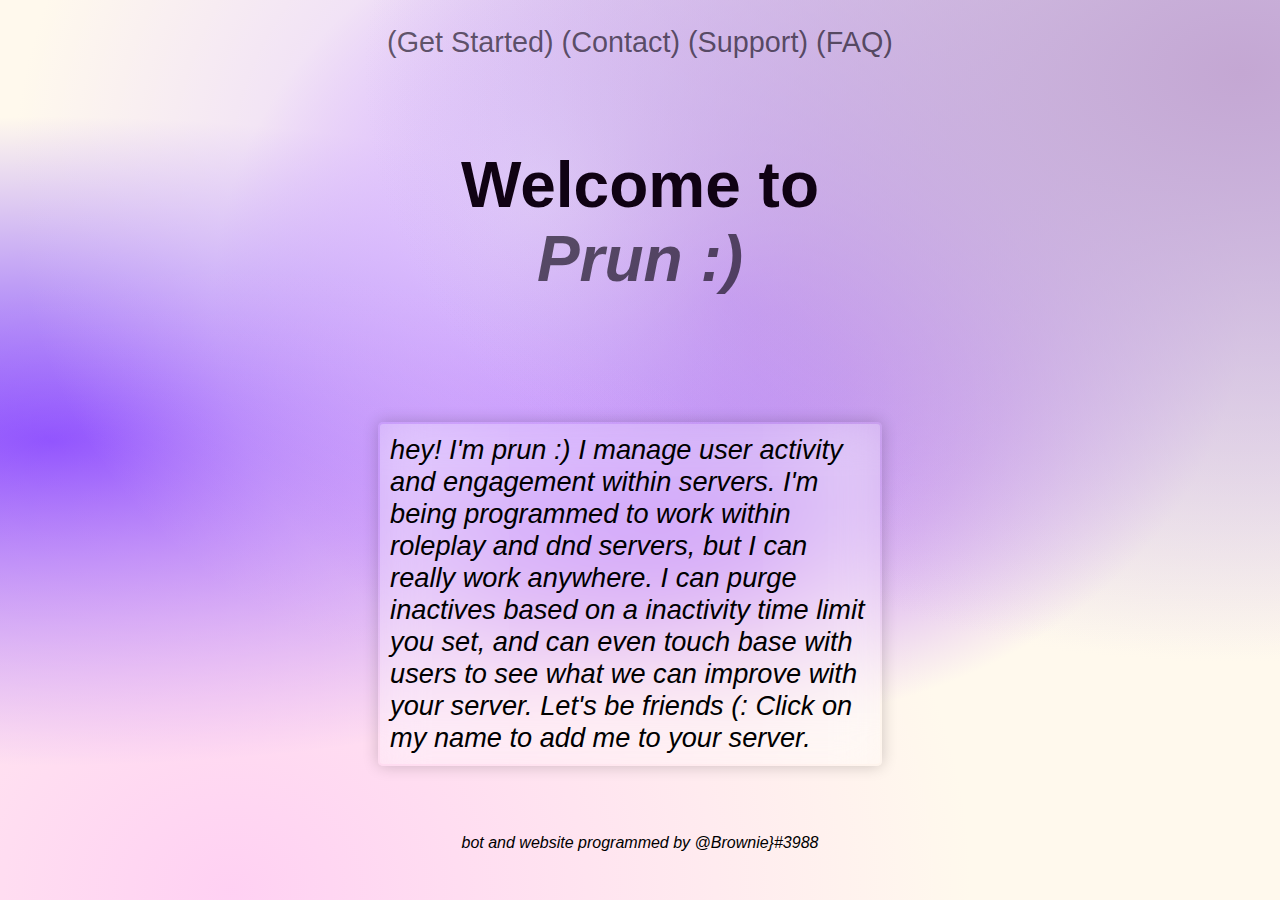
<file: index.html>
<!DOCTYPE html>
<html lang="en">
<head>
    <link rel="stylesheet" href="indexstyle.css">
    <script src="functions.js"></script>
    <meta charset="UTF-8">
    <meta http-equiv="X-UA-Compatible" content="IE=edge">
    <meta name="viewport" content="width=device-width, initial-scale=1.0">
    <title>
        Prun- your afk manager :)</title>
    <div class="header">
        <a href="getstarted.html">(Get Started)</a> 
        <a href="Contact.html">(Contact)</a>
        <a href="Support.html">(Support)</a>
        <a href="FAQ.html">(FAQ)</a>
       </div>
        <!-- The Div for the buttons and header. -->

    
    <h1>Welcome to <span class="Prun"><a href="https://discord.gg/r5yTxtmh">Prun :)</a></span>
        
        
        
    </h1>

</head>
<!--basically, the main goal is to have a easy, clean website, 
    while also having Discord integration in the form of being 
    able to invite the bot to your server. 
    Good luck future trey :)
-->
<div class="background"></div>
<div class="frostedglass">
    hey! I'm prun :)
 I manage user activity and engagement within servers. I'm
 being programmed to work within roleplay and dnd servers, but
 I can really work anywhere. I can purge inactives based on a 
 inactivity time limit you set, and can even touch base with users to
 see what we can improve with your server. Let's be friends (: Click on my name
 to add me to your server. 
 
</div>
    <p>bot and website programmed by @Brownie}#3988</p>
<body>
    
    
</body>
</html>
</file>
<file: indexstyle.css>
h1{ 
    font-size:400%;
    color:rgb(16, 2, 19);
    font-family: 'Franklin Gothic Medium', 'Arial Narrow', Arial, sans-serif;
    display: grid;
    align-items: center;
    justify-content: center;
}
.Prun{
    
    color:rgba(67, 13, 116, 0.842);
    font-style: italic;
    display: grid;
    align-items: center;
    justify-content: center;

}

body {
margin: 0;
background:radial-gradient(at 18% 99%, rgba(255, 172, 248, 0.527) 0px, transparent 50%) repeat scroll 0% 0%, 
radial-gradient(at 97% 8%, rgb(196, 167, 211) 0px, transparent 50%) repeat scroll 0% 0%, 
radial-gradient(at 96% 10%, rgb(217, 209, 248) 0px, transparent 50%) repeat scroll 0% 0%,    
radial-gradient(at 42% 20%, rgb(228, 205, 255) 0px, transparent 50%) repeat scroll 0% 0%,
radial-gradient(at 4% 49%, rgb(130, 72, 255) 0px, transparent 50%) repeat scroll 0% 0%, rgba(0, 0, 0, 0) 
radial-gradient(at 57% 33%, rgb(144, 27, 253) 0px, #fff9ed 50%) repeat scroll 0% 0%;
  position:absolute;
  background-attachment: fixed; 
  background-size: cover;
  display: grid;
  align-items: center;
  justify-content: center;
  height: 100vh;
  position:sticky;
}

/* @keyframes backgroundanimation{
  from: {radial-gradient(at 18% 99%, rgba(255, 172, 248, 0.527) 0px, transparent 50%) repeat scroll 0% 0%,}
  to {radial-gradient(at 97% 8%, rgb(196, 167, 211) 0px, transparent 50%) repeat scroll 0% 0%,} 
  to {radial-gradient(at 96% 10%, rgb(217, 209, 248) 0px, transparent 50%) repeat scroll 0% 0%,}    
  to {radial-gradient(at 42% 20%, rgb(228, 205, 255) 0px, transparent 50%) repeat scroll 0% 0%,}
  toradial-gradient(at 4% 49%, rgb(130, 72, 255) 0px, transparent 50%) repeat scroll 0% 0%, rgba(0, 0, 0, 0) 
radial-gradient(at 57% 33%, rgb(144, 27, 253) 0px, #fff9ed 50%) repeat scroll 0% 0%;
work in progress animation 
} */
a{
  text-decoration:none;

}

a:visited{
  color:#16033800;
}

a:link{
  color:#05000a9d;

}

a:active{
  color:rgb(195, 195, 255);
}



.header {
  word-spacing: 900%;
  color:azure;
  float: left;
  font-family: 'Franklin Gothic Medium', 
  'Arial Narrow', Arial, 
  sans-serif;
  text-align: center;
  padding: 9px;
  text-decoration: none;
  font-size: 180%;
  line-height: 25px;
  border-radius: 4px;
}


.header a:hover{
  background-color: #fff9ed00;
color:#bba8cc;
}

.header {
  float:right;
}

.header:before{
  overflow: hidden;
  background-color: #808080;
  padding: 20px 10px;
}


p { 
    font-family:'Segoe UI', Tahoma, Geneva, Verdana, sans-serif;
    font-style: italic;
    display: grid;
    align-items: center;
    justify-content: center;
    height: 40px;
}

 .frostedglass{
    border: 2px solid #9d96ff00;
    padding: 10px;
    width: 30rem;
    height: 20rem;
    font-size: 170%;
    font-family:Arial, Helvetica, sans-serif;
    font-style: italic;
    box-shadow: 0 0 1rem 0 rgba(0, 0, 0, .2); 
    border-radius: 5px;
    position: relative;
    z-index: 1;
    background: inherit;
    overflow: hidden;
  }
  
  .frostedglass:before {
    content: "";
    position: absolute;
    background: inherit;
    z-index: -1;
    top: 0;
    left: 0;
    right: 0;
    bottom: 0;
    box-shadow: inset 0 0 2000px 
    rgb(255, 255, 255);
    filter: blur(30px);
    margin: -20px;
  } 

/*I duplicated the frosted glass function as a kind of basis for the header.*/ 


/*as a general note, the aesthetic for this website 
should be a moody or shadowy purple, with complimentary colors
to highlight this, such as white and lavender in other design
motifs*/
</file>
